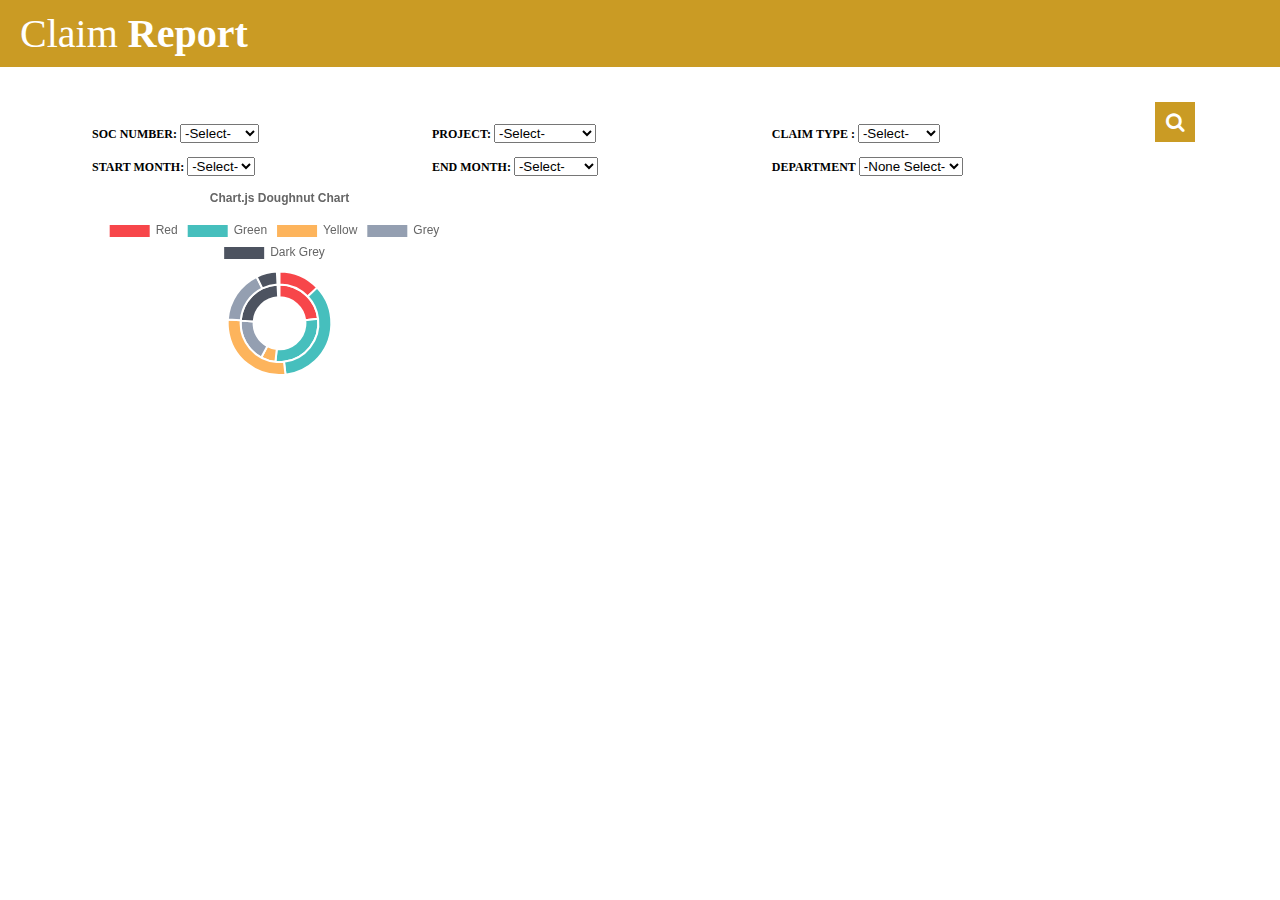
<file: source/FinanceReport.html>
<!DOCTYPE html>
<html>
<head>
  <meta name="viewport" content="width=device-width, initial-scale=1">

  
  <script src="https://ajax.googleapis.com/ajax/libs/jquery/1.11.3/jquery.min.js"></script>
    <script src="http://cdnjs.cloudflare.com/ajax/libs/jquery/2.1.3/jquery.min.js"></script>
    <script src="../js/Chart.bundle.js"></script>
  
  <link rel="stylesheet" href="../css/font-awesome-4.6.3/css/font-awesome.min.css">
  
  <link rel="stylesheet" href="../css/layout.css">



</head>

<body>
<div id="eClaim"> 
   <div class="eClaimHeader tColor">
		<div class="eClaimHeadertil">Claim <b>Report</b></div>
   </div> 
	<div class="eClaimContent">
		<div class="eClaimSub"> 
	
			<div class="eClaimSubContent">
				<div class="cLeft1">
					<table class="form">
						<tr class="col5">
							<td class="lfl1">
								<b>SOC NUMBER: </b>
								<select>
									<option class="placeholder" selected disabled value="">-Select-</option>
									<option>ZEN1001</option>
									<option>ZEN1002</option>
								</select>
							</td>	
						</tr>
						
						<tr class="col5">
							<td class="lfl1">
								<b>PROJECT: </b>
								<select>
									<option class="placeholder" selected disabled value="">-Select-</option>
									<option>AIRASIA</option>
									<option>HARTALEGA</option>
								</select>
							</td>
						</tr>
						
						<tr class="col5">
							<td class="lfl1">
								<b>CLAIM TYPE : </b>
								<select>
									<option class="placeholder" selected disabled value="">-Select-</option>
									<option>TRAVEL</option>
									<option>MEDICAL</option>
								</select>
							</td>
						</tr>
						
						<tr class="col5">
							<td class="lfl1">
								<b>START MONTH: </b>
								<select>
									<option class="placeholder" selected disabled value="">-Select-</option>
									<option>JAN</option>
									<option>FEB</option>
									<option>DEC</option>
								</select>
							</td>	
						</tr>
						
						<tr class="col5">
							<td class="lfl1">
								<b>END MONTH: </b>
								<select>
									<option class="placeholder" selected disabled value="">-Select-</option>
									<option>January</option>
									<option>February</option>
									<option>December</option>
								</select>
							</td>	
						</tr>
						
						<tr class="col5">
							<td class="lfl1">
								<b>DEPARTMENT</b>
								<select>
									<option class="placeholder" selected disabled value="">-None Select-</option>
									<option>SELECT ALL</option>
									<option>BDO</option>
									<option>R&D</option>
								</select>
							</td>	
						</tr>
						
						
				
					</table>
				</div>	
				
				<div class="cRight">
					<div class="serIcon tColor"><i class="fa fa-search" aria-hidden="true"></i></div>
					
					<div class="clear"></div>
				</div>
			<div class="clear"></div>
			</div>
		</div>
			
		<div class="eClaimSub">
			<div class="eClaimSubContent">
				 <div id="canvas-holder" style="width:35%">
					<canvas id="chart-area" />
				</div>
    <!-- <button id="randomizeData">Randomize Data</button> -->
    <!-- <button id="addDataset">Add Dataset</button> -->
    <!-- <button id="removeDataset">Remove Dataset</button> -->
    <!-- <button id="addData">Add Data</button> -->
    <!-- <button id="removeData">Remove Data</button> -->

			</div>
		</div>
		
	</div>
</div>   


 <script>
 var randomScalingFactor = function() {
        return Math.round(Math.random() * 100);
    };
    var randomColorFactor = function() {
        return Math.round(Math.random() * 255);
    };
    var randomColor = function(opacity) {
        return 'rgba(' + randomColorFactor() + ',' + randomColorFactor() + ',' + randomColorFactor() + ',' + (opacity || '.3') + ')';
    };

    var config = {
        type: 'doughnut',
        data: {
            datasets: [{
                data: [
                    randomScalingFactor(),
                    randomScalingFactor(),
                    randomScalingFactor(),
                    randomScalingFactor(),
                    randomScalingFactor(),
                ],
                backgroundColor: [
                    "#F7464A",
                    "#46BFBD",
                    "#FDB45C",
                    "#949FB1",
                    "#4D5360",
                ],
                label: 'Dataset 1'
            }, {
                hidden: true,
                data: [
                    randomScalingFactor(),
                    randomScalingFactor(),
                    randomScalingFactor(),
                    randomScalingFactor(),
                    randomScalingFactor(),
                ],
                backgroundColor: [
                    "#F7464A",
                    "#46BFBD",
                    "#FDB45C",
                    "#949FB1",
                    "#4D5360",
                ],
                label: 'Dataset 2'
            }, {
                data: [
                    randomScalingFactor(),
                    randomScalingFactor(),
                    randomScalingFactor(),
                    randomScalingFactor(),
                    randomScalingFactor(),
                ],
                backgroundColor: [
                    "#F7464A",
                    "#46BFBD",
                    "#FDB45C",
                    "#949FB1",
                    "#4D5360",
                ],
                label: 'Dataset 3'
            }],
            labels: [
                "Red",
                "Green",
                "Yellow",
                "Grey",
                "Dark Grey"
            ]
        },
        options: {
            responsive: true,
            legend: {
                position: 'top',
            },
            title: {
                display: true,
                text: 'Chart.js Doughnut Chart'
            },
            animation: {
                animateScale: true,
                animateRotate: true
            }
        }
    };

    window.onload = function() {
        var ctx = document.getElementById("chart-area").getContext("2d");
        window.myDoughnut = new Chart(ctx, config);
    };

    $('#randomizeData').click(function() {
        $.each(config.data.datasets, function(i, dataset) {
            dataset.data = dataset.data.map(function() {
                return randomScalingFactor();
            });

            dataset.backgroundColor = dataset.backgroundColor.map(function() {
                return randomColor(0.7);
            });
        });

        window.myDoughnut.update();
    });

    $('#addDataset').click(function() {
        var newDataset = {
            backgroundColor: [],
            data: [],
            label: 'New dataset ' + config.data.datasets.length,
        };

        for (var index = 0; index < config.data.labels.length; ++index) {
            newDataset.data.push(randomScalingFactor());
            newDataset.backgroundColor.push(randomColor(0.7));
        }

        config.data.datasets.push(newDataset);
        window.myDoughnut.update();
    });

    $('#addData').click(function() {
        if (config.data.datasets.length > 0) {
            config.data.labels.push('data #' + config.data.labels.length);

            $.each(config.data.datasets, function(index, dataset) {
                dataset.data.push(randomScalingFactor());
                dataset.backgroundColor.push(randomColor(0.7));
            });

            window.myDoughnut.update();
        }
    });

    $('#removeDataset').click(function() {
        config.data.datasets.splice(0, 1);
        window.myDoughnut.update();
    });

    $('#removeData').click(function() {
        config.data.labels.splice(-1, 1); // remove the label first

        config.data.datasets.forEach(function(dataset, datasetIndex) {
            dataset.data.pop();
            dataset.backgroundColor.pop();
        });

        window.myDoughnut.update();
    });
    </script>
</body>
</html>
</file>
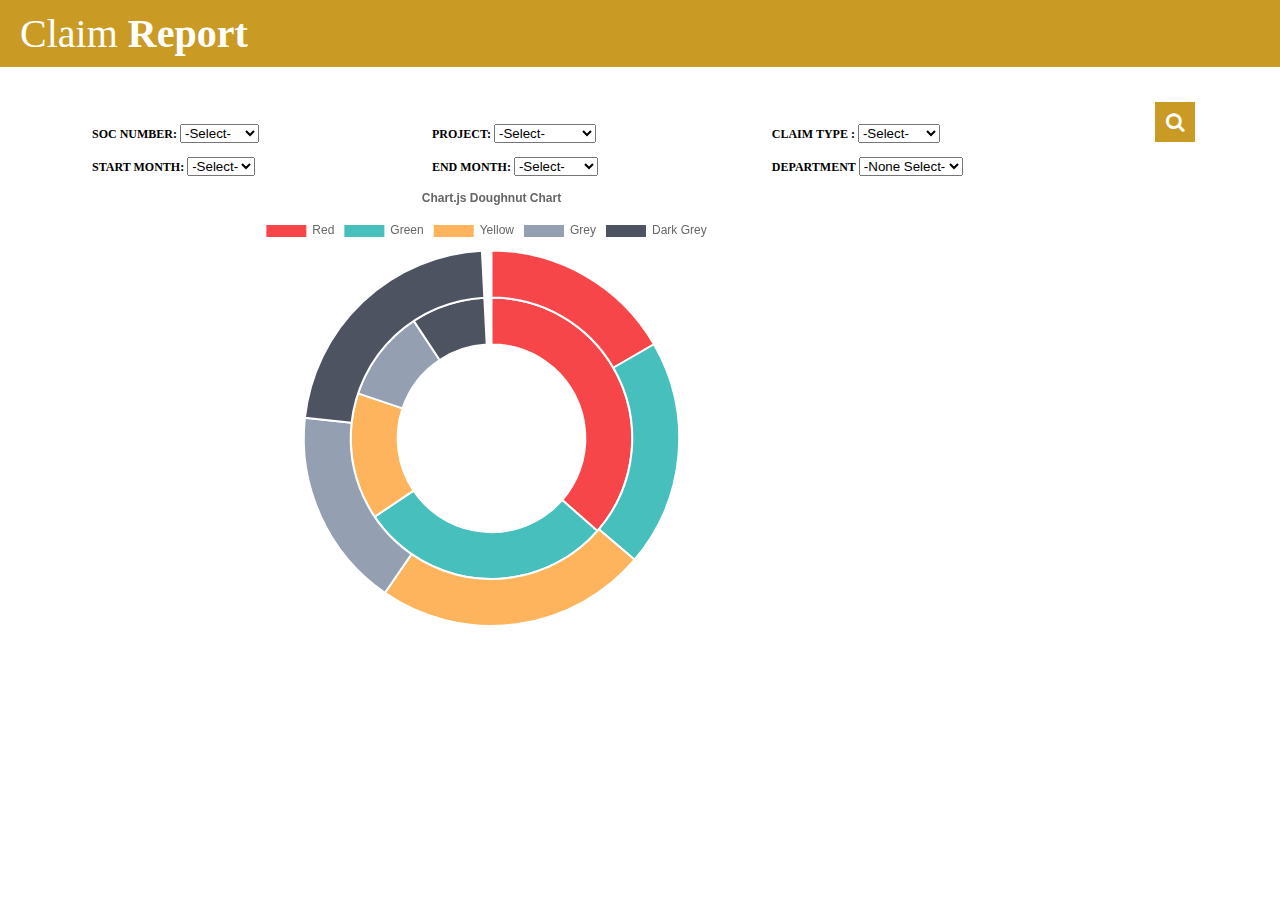
<file: source/Park Report.html>
<!DOCTYPE html>
<html>
<head>
  <meta name="viewport" content="width=device-width, initial-scale=1">

  
  <script src="https://ajax.googleapis.com/ajax/libs/jquery/1.11.3/jquery.min.js"></script>
    <script src="http://cdnjs.cloudflare.com/ajax/libs/jquery/2.1.3/jquery.min.js"></script>
    <script src="../js/Chart.bundle.js"></script>
  
  <link rel="stylesheet" href="../css/font-awesome-4.6.3/css/font-awesome.min.css">
  
  <link rel="stylesheet" href="../css/layout.css">



</head>

<body>
<div id="eClaim"> 
   <div class="eClaimHeader tColor">
		<div class="eClaimHeadertil">Claim <b>Report</b></div>
   </div> 
	<div class="eClaimContent">
		<div class="eClaimSub"> 
	
			<div class="eClaimSubContent">
				<div class="cLeft1">
					<table class="form">
						<tr class="col5">
							<td class="lfl1">
								<b>SOC NUMBER: </b>
								<select>
									<option class="placeholder" selected disabled value="">-Select-</option>
									<option>ZEN1001</option>
									<option>ZEN1002</option>
								</select>
							</td>	
						</tr>
						
						<tr class="col5">
							<td class="lfl1">
								<b>PROJECT: </b>
								<select>
									<option class="placeholder" selected disabled value="">-Select-</option>
									<option>AIRASIA</option>
									<option>HARTALEGA</option>
								</select>
							</td>
						</tr>
						
						<tr class="col5">
							<td class="lfl1">
								<b>CLAIM TYPE : </b>
								<select>
									<option class="placeholder" selected disabled value="">-Select-</option>
									<option>TRAVEL</option>
									<option>MEDICAL</option>
								</select>
							</td>
						</tr>
						
						<tr class="col5">
							<td class="lfl1">
								<b>START MONTH: </b>
								<select>
									<option class="placeholder" selected disabled value="">-Select-</option>
									<option>JAN</option>
									<option>FEB</option>
									<option>DEC</option>
								</select>
							</td>	
						</tr>
						
						<tr class="col5">
							<td class="lfl1">
								<b>END MONTH: </b>
								<select>
									<option class="placeholder" selected disabled value="">-Select-</option>
									<option>January</option>
									<option>February</option>
									<option>December</option>
								</select>
							</td>	
						</tr>
						
						<tr class="col5">
							<td class="lfl1">
								<b>DEPARTMENT</b>
								<select>
									<option class="placeholder" selected disabled value="">-None Select-</option>
									<option>SELECT ALL</option>
									<option>BDO</option>
									<option>R&D</option>
								</select>
							</td>	
						</tr>
						
						
				
					</table>
				</div>	
				
				<div class="cRight">
					<div class="serIcon tColor"><i class="fa fa-search" aria-hidden="true"></i></div>
					
					<div class="clear"></div>
				</div>
			<div class="clear"></div>
			</div>
		</div>
			
	
		
					    <div id="canvas-holder" style="width:75%">
							<canvas id="chart-area" />
						</div>
					
			
    <!-- <button id="randomizeData">Randomize Data</button> -->
    <!-- <button id="addDataset">Add Dataset</button> -->
    <!-- <button id="removeDataset">Remove Dataset</button> -->
    <!-- <button id="addData">Add Data</button> -->
    <!-- <button id="removeData">Remove Data</button> -->

			
	
</div>   


 <script>
 var randomScalingFactor = function() {
        return Math.round(Math.random() * 100);
    };
    var randomColorFactor = function() {
        return Math.round(Math.random() * 255);
    };
    var randomColor = function(opacity) {
        return 'rgba(' + randomColorFactor() + ',' + randomColorFactor() + ',' + randomColorFactor() + ',' + (opacity || '.3') + ')';
    };

    var config = {
        type: 'doughnut',
        data: {
            datasets: [{
                data: [
                    randomScalingFactor(),
                    randomScalingFactor(),
                    randomScalingFactor(),
                    randomScalingFactor(),
                    randomScalingFactor(),
                ],
                backgroundColor: [
                    "#F7464A",
                    "#46BFBD",
                    "#FDB45C",
                    "#949FB1",
                    "#4D5360",
                ],
                label: 'Dataset 1'
            }, {
                hidden: true,
                data: [
                    randomScalingFactor(),
                    randomScalingFactor(),
                    randomScalingFactor(),
                    randomScalingFactor(),
                    randomScalingFactor(),
                ],
                backgroundColor: [
                    "#F7464A",
                    "#46BFBD",
                    "#FDB45C",
                    "#949FB1",
                    "#4D5360",
                ],
                label: 'Dataset 2'
            }, {
                data: [
                    randomScalingFactor(),
                    randomScalingFactor(),
                    randomScalingFactor(),
                    randomScalingFactor(),
                    randomScalingFactor(),
                ],
                backgroundColor: [
                    "#F7464A",
                    "#46BFBD",
                    "#FDB45C",
                    "#949FB1",
                    "#4D5360",
                ],
                label: 'Dataset 3'
            }],
            labels: [
                "Red",
                "Green",
                "Yellow",
                "Grey",
                "Dark Grey"
            ]
        },
        options: {
            responsive: true,
            legend: {
                position: 'top',
            },
            title: {
                display: true,
                text: 'Chart.js Doughnut Chart'
            },
            animation: {
                animateScale: true,
                animateRotate: true
            }
        }
    };

    window.onload = function() {
        var ctx = document.getElementById("chart-area").getContext("2d");
        window.myDoughnut = new Chart(ctx, config);
    };

    $('#randomizeData').click(function() {
        $.each(config.data.datasets, function(i, dataset) {
            dataset.data = dataset.data.map(function() {
                return randomScalingFactor();
            });

            dataset.backgroundColor = dataset.backgroundColor.map(function() {
                return randomColor(0.7);
            });
        });

        window.myDoughnut.update();
    });

    $('#addDataset').click(function() {
        var newDataset = {
            backgroundColor: [],
            data: [],
            label: 'New dataset ' + config.data.datasets.length,
        };

        for (var index = 0; index < config.data.labels.length; ++index) {
            newDataset.data.push(randomScalingFactor());
            newDataset.backgroundColor.push(randomColor(0.7));
        }

        config.data.datasets.push(newDataset);
        window.myDoughnut.update();
    });

    $('#addData').click(function() {
        if (config.data.datasets.length > 0) {
            config.data.labels.push('data #' + config.data.labels.length);

            $.each(config.data.datasets, function(index, dataset) {
                dataset.data.push(randomScalingFactor());
                dataset.backgroundColor.push(randomColor(0.7));
            });

            window.myDoughnut.update();
        }
    });

    $('#removeDataset').click(function() {
        config.data.datasets.splice(0, 1);
        window.myDoughnut.update();
    });

    $('#removeData').click(function() {
        config.data.labels.splice(-1, 1); // remove the label first

        config.data.datasets.forEach(function(dataset, datasetIndex) {
            dataset.data.pop();
            dataset.backgroundColor.pop();
        });

        window.myDoughnut.update();
    });
    </script>
</body>
</html>
</file>
<file: css/layout.css>
body {margin:0;}

.popup{display:none;}
#eClaim{
    font-family: verdana;
	font-size: 12px;
}

.eClaimHeader {
    width: 100%;
  
}
	.eClaimHeader .eClaimHeadertil {
		font-size: 40px;
		padding: 10px 20px;
		color: white;
	}
	
.tColor {background-color: #ca9b24 !important;}
.tColor a, .tColor a:visited {color: #ffffff !important; }
.fub-tColor::-webkit-file-upload-button, .fub-tColor button {background-color: #ca9b24 !important;}
.fColor {color: #ca9b24 !important;}
.reColor > button {background:none !important;}

.eClaimContent{
	padding: 15px 45px;
    overflow-y: auto;
}


.eClaimSub{
	width: 100%;
	margin: 0 auto;
}
	.eClaimSub .UserNm {
		border: 1px solid;
		width: 275px;
		height: 30px;
	}
		.eClaimSub .UserNm .EmpIcn {
			font-size: 23px;
			padding-right: 15px;
			padding-top: 2px;
			padding-left: 8px;
			color: grey;
			position: absolute;
			z-index: -1;
		}
			
		.eClaimSub .UserNm .EmpName {
			border: 0;
			font-size: 17px;
			outline: none;
			width: calc(100% - 35px);
			height: 28px;
			padding-left: 35px;
			background: transparent;
		}

			
.eClaimSubTitle {
	color: black;
	font-size: 20px;
	padding: 10px 0px
} 

.eClaimSubContent {
    padding: 0 40px;
	margin-bottom: 20px;
}

.Tabler {
	width: 100%;
	padding-top: 35px;
	border-collapse: collapse;
	table-layout:fixed; 
}


.Prtcol {
    display:none;
}
	
.Tabler tr.col7 td {
	padding: 18px 11px;
	text-align: center;
	word-wrap: break-word;
	border: none;
	border-bottom: 1px solid gainsboro;
}

.Tabler tr.col7 td.AlgLft {
	text-align: left !important;
}

	tr.colth {
		color: white;
	}
	
		th.lgl1 {
			padding: 16px 5px;
            border: none;
		}
		
		td.lgl1 {
			
			padding: 18px;
			text-align: center;
			word-wrap: break-word;
            border: none;
            border-bottom: 1px solid gainsboro;
		}


		
		td.lgl11 {
			border-bottom: none;
			padding: 18px;
			text-align: center;
			word-wrap: break-word;
			color: white;
            border: none;
		}
		
		.tblBrLeft { border-radius: 5px 0 0 5px;}
		.tblBrRight { border-radius: 0 5px 5px 0;}


.paging td
{
    border-radius: 5px;
    border: none;
    padding: 3px;
}

.cLeft {
	padding-top: 35px;
	float: left;
	width: calc(100% - 80px)
}

.cLeft1 {
	padding-top: 15px;
	float: left;
	width: calc(100% - 80px)
}

.cLeft2 {
	padding-top: 42px;
	float: left;
	width: calc(100% - 80px)
}

.cLeft3 {
	padding-top: 22px;
	float: left;
	width: calc(100% - 80px)
}


.cRight {
	float: right;
	width: 80px;
}


.eClaimSubContent table.form {
	width: 100%;
	border-collapse: collapse;
}

	
	.eClaimSubContent table.form tr{
		display: inline-block !important;
	}
	.eClaimSubContent table.form tr.col1 { width: 100%; vertical-align: text-top; }
	.eClaimSubContent table.form tr.col2 { width: 50%; }
	.eClaimSubContent table.form tr.col5 { width: 33%; }
	.eClaimSubContent table.form tr.col3 { width: 25%; }

	.eClaimSubContent table.form tr.col-sub1 { width: 100%; display: table-row-group; }
	
	
	.eClaimSubContent table.form td {
		padding: 7px;
        display: inherit;
        float: left;
	}
	.eClaimSubContent table.form td.lbl {width: 200px;}
	.eClaimSubContent table.form td.lbl1 {width: 165px;}
    .eClaimSubContent table.form td.lbl2 {width: 150px;}
    .eClaimSubContent table.form td.lbl4 {width: 125px;}
    .eClaimSubContent table.form td.lbl3 {width: 80px;}
    .eClaimSubContent table.form td.lbl5 {width: 94px;}

        .eClaimSubContent table.form td.vle1atta {
            display: inline-block;
            width: calc(100% - 247px);
        }


    .eClaimSubContent table.form td.vle2 {
		width: calc(100% - 212px);
     
	}
        .eClaimSubContent table.form td.vle2 textarea {
			height: 100px;
			width: calc(100% - 14px);
		}
	
	.eClaimSubContent table.form td.ldl1 {
		display: block;
	}
	
		.eClaimSubContent table.form td.ldl1 textarea {
			font-family: verdana;
			height: 100px;
			width: 100%;
		}

   
		
	.eClaimSubContent table.form td.lhl {
		border-right: 1px solid;
	}
		
	.eClaimSubContent table.form td.col-til {
		

			color: grey;
	}	

	.serIcon {
		float: right;
		color: white;
		padding: 10px;
		font-size: 20px;
		width: 20px;
		height: 20px;
		text-align: center;
		line-height: 20px;
		box-sizing: content-box;
		-webkit-box-sizing: content-box;
    	-moz-box-sizing: content-box;

	}

	
	.serIcon1 {
		float: right;
		color: white;
		padding: 10px;
		font-size: 20px;
		margin-top: 25px;
		width: 20px;
		height: 20px;
		text-align: center;
		line-height: 20px;

	}

select > .placeholder {
	display: none;
}

input[type="button"], input[type="submit"], input[type="reset"], input[type="file"]::-webkit-file-upload-button, button {
    color: white;
}

input[type="file"]
{
    border: 0;
    width: calc(100% - 80px);
    margin: 0;
    padding: 0;
}

input.custom-combobox-input.ui-widget.ui-widget-content.ui-state-default.ui-corner-left.ui-autocomplete-input {
    border: 1px solid;
}

.ui-widget-header {
    background: #f26522;
}


.ui-widget-header .ui-icon {
    -webkit-filter: brightness(100);
}

.ui-widget-header {
color: #fff;
    font-weight: bold;
}

.ui-state-default, .ui-widget-content .ui-state-default, .ui-widget-header .ui-state-default {
    border: white;
	background: white;
    font-weight: normal;
    color: #555;
	text-align: center;
}

.ui-state-highlight, .ui-widget-content .ui-state-highlight, .ui-widget-header .ui-state-highlight {

    border: 1px solid #f26522;
	font-weight: bold
  
}

.ui-state-active, .ui-widget-content .ui-state-active, .ui-widget-header .ui-state-active {
	border: 1px solid #f26522;
}

.Msg{
    text-align: center;
    padding-top: 40px
}

.button{
	text-align: center;
    padding-top: 10px;
	padding-bottom: 15px;
}
	.formBtn {
		color: white; 
		padding: 5px 15px;
	}

.entVal {display:none;}
.takVal {display:none;}
.balVal {display:none;}

.fa-caret-up {transition: all 0.5s ease;}

.arrRotate {
	-ms-transform: rotate(90deg); /* IE 9 */
    -webkit-transform: rotate(90deg); /* Chrome, Safari, Opera */
    transform: rotate(90deg);
}

.arrSize {
    position: absolute;
    bottom: -11px;
    right: 0;
    left: 0;
	font-size: 30px;
}

@media print {

    body {
        zoom:80%;
     
    }

    .eClaimHeader .eClaimHeadertil {
		font-size: 33px;
	}

    .eLeaveContent{
	    padding: 0px;
    }

.entVal {display:none !important;}
.takVal {display:none !important;}
.balVal {display:none !important;} 


    .eClaimSubContent {
    padding: 0px;
	margin-bottom: 0px;
    }

    .eClaimSubContent table.form {
	    display: none;
    }

       
    .Prtcol {
        display:table-cell;
    }

	tr.colth {
		color: white;
	}

    .Tabler td.Hde,th.Hde{
		display:none;
	}

    .Tabler td.HdeCol,th.HdeCol{
		display:none;
	}

    .Tabler tr.paging {
        display:none;
    }

    .serIcon {
        display:none;
	}

	.serIcon1 {
        display:none;
    }

}

@media (min-width: 501px) and (max-width: 1024px){
	.eClaimSubTitle {
		font-size: 20px;
	}
	
	.eClaimHeader .eClaimHeadertil {
		font-size: 33px;
	}
	
}

@media (max-width: 500px){
	
	            .eClaimSubContent table.form td.lbl3 {width: 93px;}
	    	.eClaimSubContent table.form tr.col5 { width: 58%; }  
	.popup{
	position:fixed;
	width:100%;
	height:100%;
	z-index:998;
	display:block;
}
.bgpop {
	background: #ada29a;
    width: 100%;
    height: 100%;
	position:absolute;
	opacity:0.7;
}

.PopUpwarn{
	width: calc(90% - 20px);
    height: calc(90% - 12px);
    margin: 0 auto;
    position: relative;
    padding: 10px;
    background: white;
	opacity:0.8;
    margin-top: 10px;
    border: 1px solid;
    max-height: 360px;
    font-size: 20px;
	text-align:center;
	display: table; 

}


.poptext{
	    display: table-cell;
    vertical-align: middle;
}
	
	
	
	
	
	
	.eClaimContent{
		padding: 15px 20px;
	}

	.eClaimSubTitle {
		font-size: 18px;
	}
	
	.eClaimHeader .eClaimHeadertil {
		font-size: 28px;
	}
	
	.eClaimSubContent {
		padding: 0;
	
	}	
	.eClaimSubContent table.form {
		width: 100%;
		margin: 0 auto;
	
	}
	
		.eClaimSubContent table.form tr.col2 {
			width: 100%;
		}
			
			.eClaimSubContent table.form tr td {
				font-size: 14px;
				padding: 8px;
				display: inline-block;
				
			}
			
				.eClaimSubContent table.form td.lbl1 {
					font-size: 14px;
					width: 100%;
					font-weight: bold;
				}
				
				.eClaimSubContent table.form td.lbl2 {
					font-size: 14px;
					width: 100%;
					font-weight: bold;
				}
				
				.eClaimSubContent table.form td.sym {
					display: none !important;
				}
			
				.eClaimSubContent table.form td.vle1 {
					font-size: 12px;
					width: 100%;
	/* 				background-color: #fbfbfb; */
					border-radius: 8px;
		/* 			width: calc(100% - 43px); */
				}
				
				.eClaimSubContent table.form td.vle2 {
					font-size: 12px;
					width: 100%;
					background-color: #fbfbfb;
					border-radius: 8px;
					width: calc(100% - 43px);
				}
	
	.eClaimSubContent table.form td.ldl1 {
		font-family: verdana;
		height: 130px;
		width: auto;
	}
		.eClaimSubContent table.form td.ldl1 textarea {
		.eClaimSubContent table.form td.ldl1 textarea {
			font-family: verdana;					
			height: 100px;
			width: 100%;
			margin-left: 0;
			margin-top: 10px;
		}
		
	.button{
		float: left;
		padding-bottom: 10px;
		margin: 5px 0px;
	}
}
.eLeaveSubContent table.form tr.col3 td {
		display: block;
        float: none;
	}
	.btnBox {
    border: 1px solid;
	padding: 10px 0;
    cursor: pointer;
    position: relative;
    text-align: center;
    margin: auto;
    width: calc(100% - 2px);

}

		.btnBoxContent {
			display: inline-block;
			transition: all 0.5s ease;
		}

			.inpBox {
				width: 30px;
				height: 18px;
				transition: all 0.5s ease;
				position: absolute;
				right: 5px;
				border: 0 !important;
				padding: 3px;
				text-align: center;
				outline: none;
				font-size: 16px;
				font-weight: bold;
			}

			.lblTitle {
				float: left;
				margin-left: 5px;
				font-size: 18px;
				transition: all 0.5s ease;
				left: 35px;
				color: grey;
			}

.clear {clear:both;}
</file>
